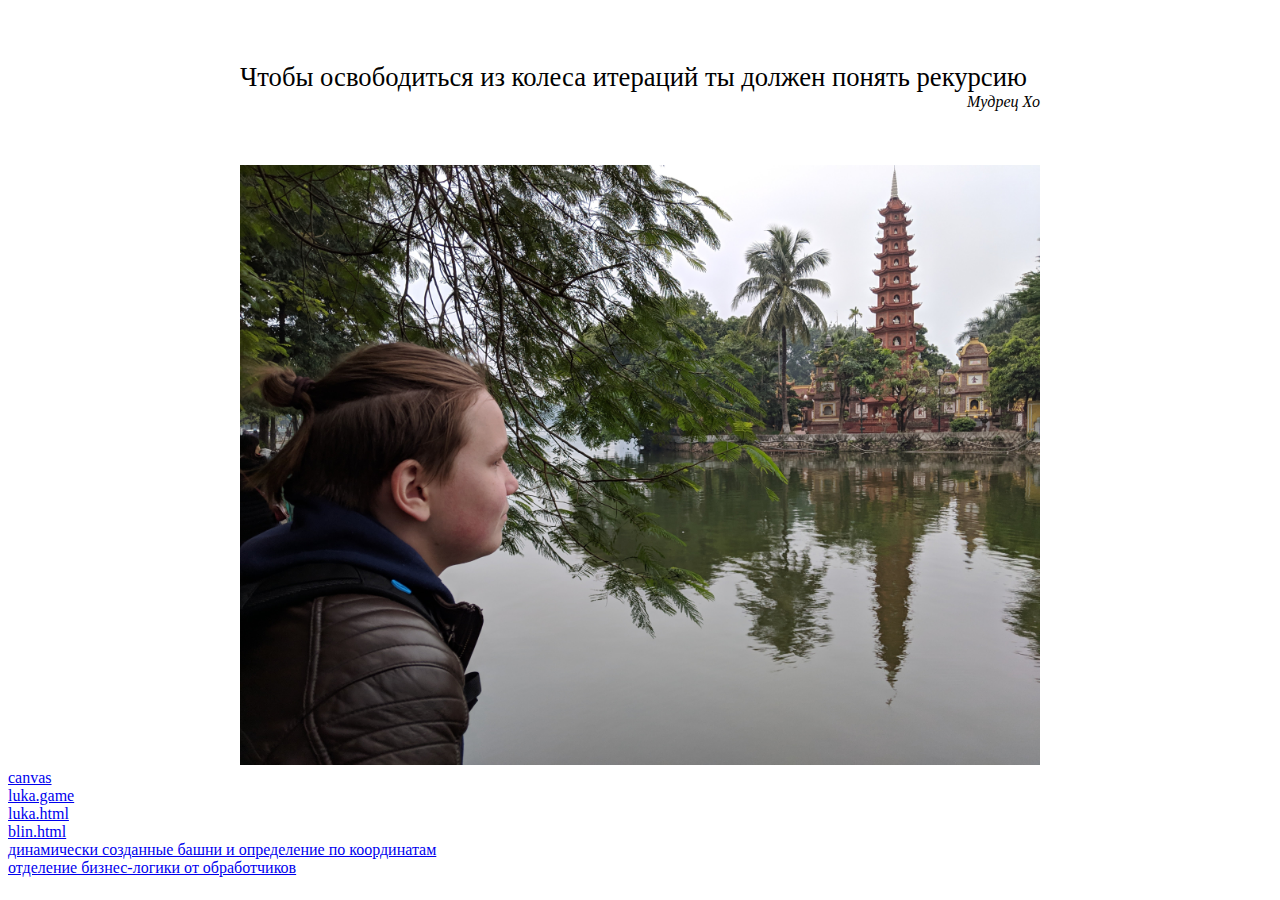
<file: index.html>
<!DOCTYPE html>
<html>
 <head>
  <title>canvas</title>
  <meta charset="utf-8">
 </head>
 <body>
<br/><br/><br/>
<center>
	<div style="width:800px;">
	<div style="width:100%; text-align:left; font-size:20pt">Чтобы освободиться из колеса итераций ты должен понять рекурсию</div>
	<div style="width:100%; text-align:right; font-style:italic;">Мудрец Хо</div>
	<div>
<br/><br/><br/>
	<img src=".\HanoiTowers.jpg" title="Ololo" width="800"/>
</center>
 <a href="./canvas.html">canvas</a><br/>
 <a href="./luka.game">luka.game<a><br/>
 <a href="./luka.html">luka.html<a><br/>
 <a href="./blin.html">blin.html<a><br/>
 <a href="./randomBoxes.html">динамически созданные башни и определение по координатам<a><br>
 <a href="./applicationLayers.html">отделение бизнес-логики от обработчиков<a><br>
 </body>
</html>
</file>
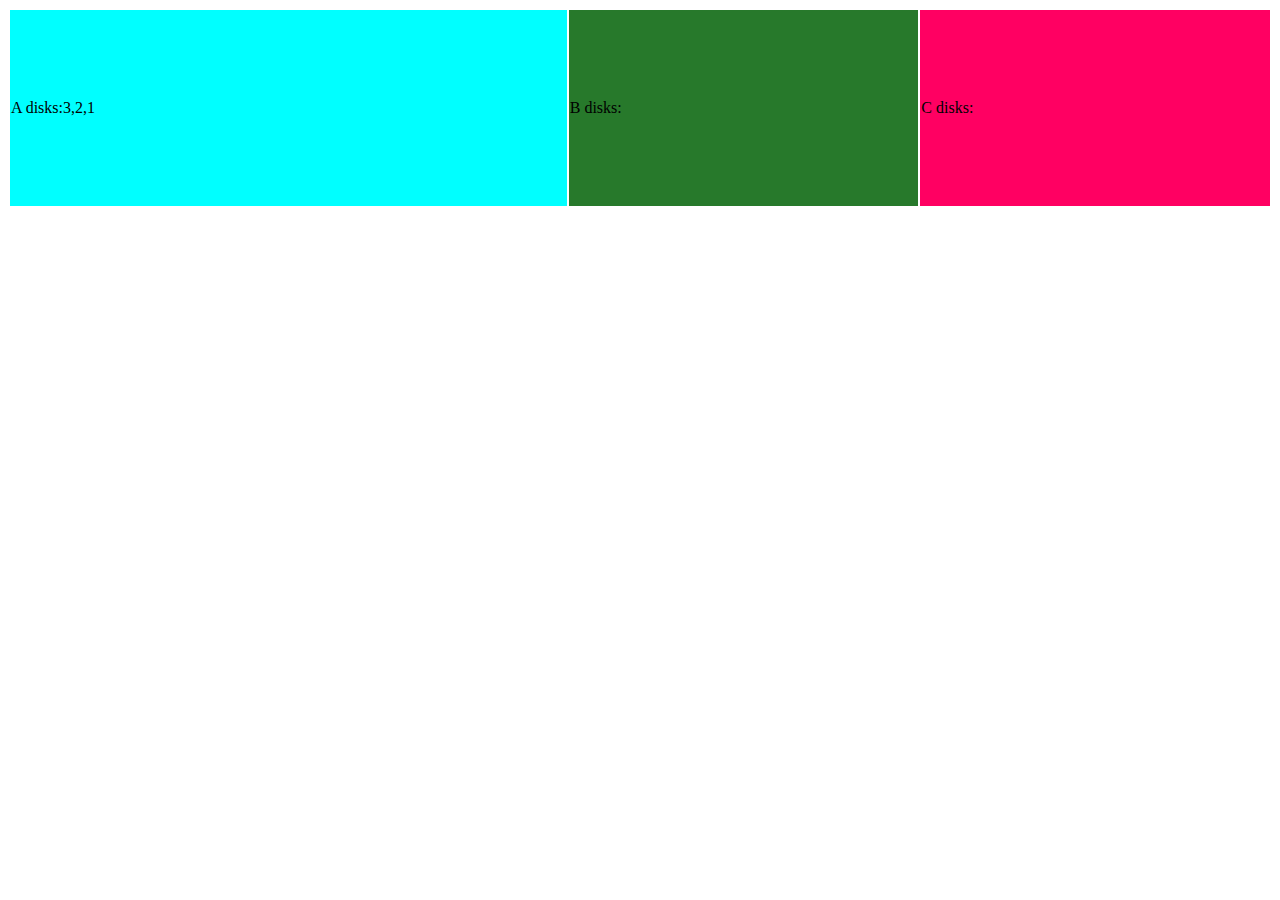
<file: igra2/index.html>
<!DOCTYPE HTML>
<html>
 <head>
  <meta charset="utf-8">
  <title>proga</title>
  <script src="proga.js" ></script>
  <style>
      #A{
        background-color: aqua;
      }
      #B{
        background-color: rgb(39, 121, 43);
      }
      #C{
        background-color: rgb(255, 0, 98);
      }
      table{
          width: 100%;
          height: 200px;
      }
  </style>
  <script>
     let towers
     
    function createTowers(){
      var td1 = document.getElementById("A");
       tower1 = new Tower(td1);
      var td2 = document.getElementById("B");
       tower2 = new Tower(td2);
      var td3 = document.getElementById("C");
       tower3 = new Tower(td3);

       towers = [tower1, tower2, tower3];

       tower1.Show(1,[3,2,1]);
       tower2.Show(2,[]);
       tower3.Show(3,[]);

    }
    function tower1click(){  
      MoveFromSelectedTower(tower1) 
    }
    function tower2click(){
      MoveFromSelectedTower(tower2)   
    }
    function tower3click(){
      MoveFromSelectedTower(tower3) 
    }

    function MoveFromSelectedTower(towerN) 
    {
  
  for(const tower of towers)
  {
    if(tower.num == towerN.num)
      continue;

    if(tower.isSelected()){
      let disk = tower.Pop()
      towerN.Push(disk)
      
      return
    }
  }

    if(!towerN.isSelected())
        towerN.Select()
    else
        towerN.Unselect();
  }  
  </script>
 </head>
 <body onload="createTowers()">
 <table><tr><td id="A" onclick="tower1click()">A</td><td id="B" onclick="tower2click()">B</td ><td id="C" onclick="tower3click()">C</td></tr> </table>
 </body>
</html>
</file>
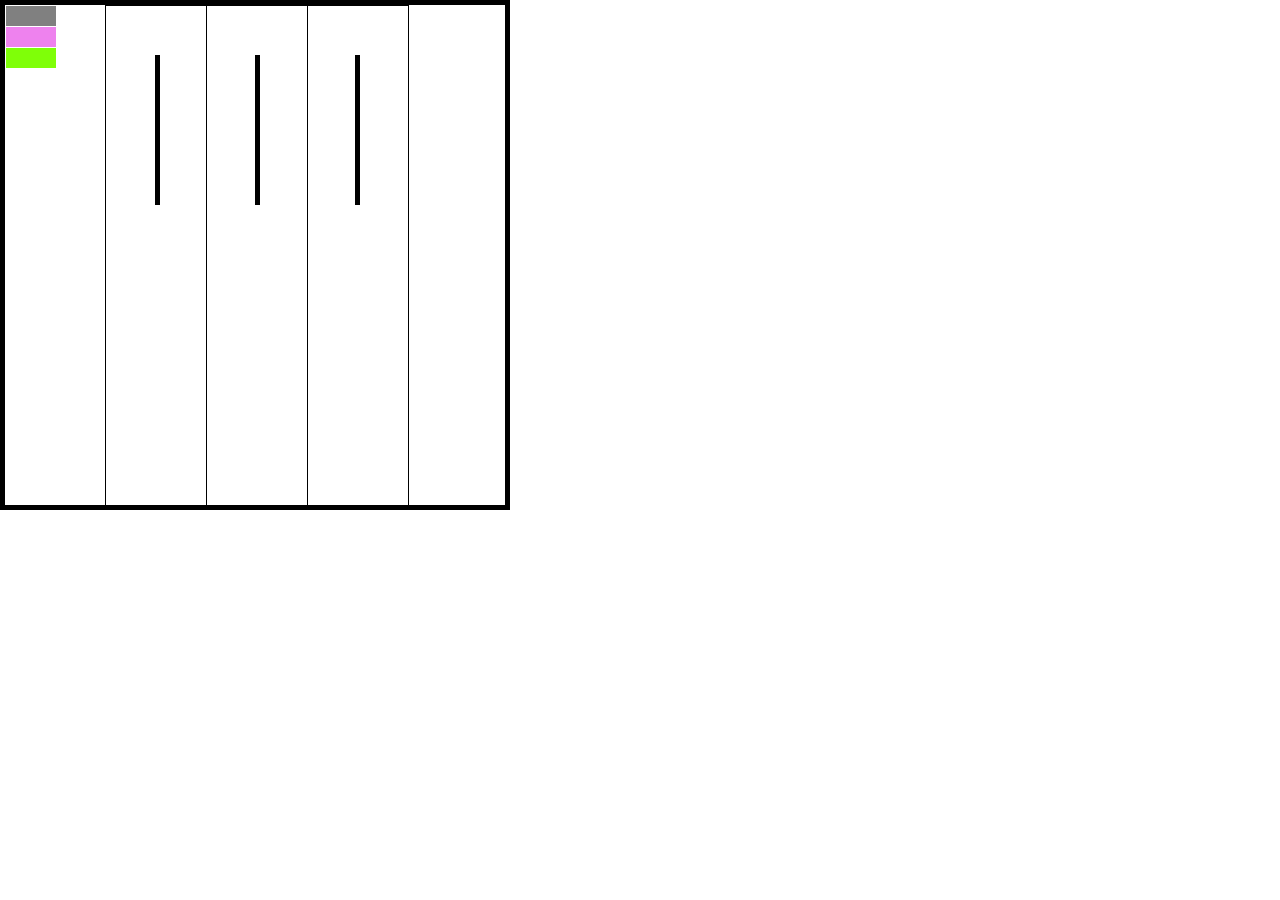
<file: luka.game/index.html>
<!DOCTYPE HTML>
<html>
 <head>
  <meta charset="utf-8">
  <title>DOM</title>
  
  <script src="js.js" ></script>
  <style >

     body{
      padding: 0px ;
      margin: 0px ;
     
    }
    
   #home{
     width: 500px;
     height: 500px;
     border:  solid black 5px  ;
     position: relative;
   }
   #ob1{
     margin: 1px;
     position:absolute;
     width: 50px;
     height: 20px;
     background-color: gray;
     z-index: 1;
      
      
   }
   #ob2{
     margin: 1px;
     position:absolute;
     top: 21px;
     width: 50px;
     height: 20px;
     background-color: violet;
     z-index: 1;
   }
   #ob3{
     margin: 1px;
     position:absolute;
     top: 42px;
     width: 50px;
     height: 20px;
     background-color: rgb(127, 255, 8);
     z-index: 1;
     
   }
   .tower{
     margin-top: 50px;
     position:absolute;
     width: 5px;
     height: 150px;
     background-color: black;
     
   }
  #tower1{
    left: 150px;
    
  }
  #tower2{
     left: 250px;
  }
  #tower3{
      left: 350px;
  }
  #liketow1{
    width: 100px;
    height: 500px;
    position:absolute;
    border:solid black 1px;
    left: 100px;
    
  }
  #liketow2{
    width: 100px;
    height: 500px;
    position:absolute;
    border:solid black 1px;
    left: 201px;
    
  }
  #liketow3{
    width: 100px;
    height: 500px;
    position:absolute;
    border:solid black 1px;
    left: 302px;
   
  }

 </style>
 </head>
 <body>
   <div id="home" >
   <div id="ob1" onclick="whatDisk(1)">&nbsp;</div>
   <div id="ob2" onclick="whatDisk(2)">&nbsp;</div>
   <div id="ob3" onclick="whatDisk(3)">&nbsp;</div>
   
   <div id="liketow1" onclick="whatTow(1)"></div>
   <div class="tower" id="tower1">&nbsp;</div>
   <div id="liketow2" onclick="whatTow(2)"></div>
   <div class="tower" id="tower2">&nbsp;</div>
   <div id="liketow3" onclick="whatTow(3)"></div>
   <div class="tower" id="tower3">&nbsp;</div>
   </div>
   
 
 </body>
</html>
</file>
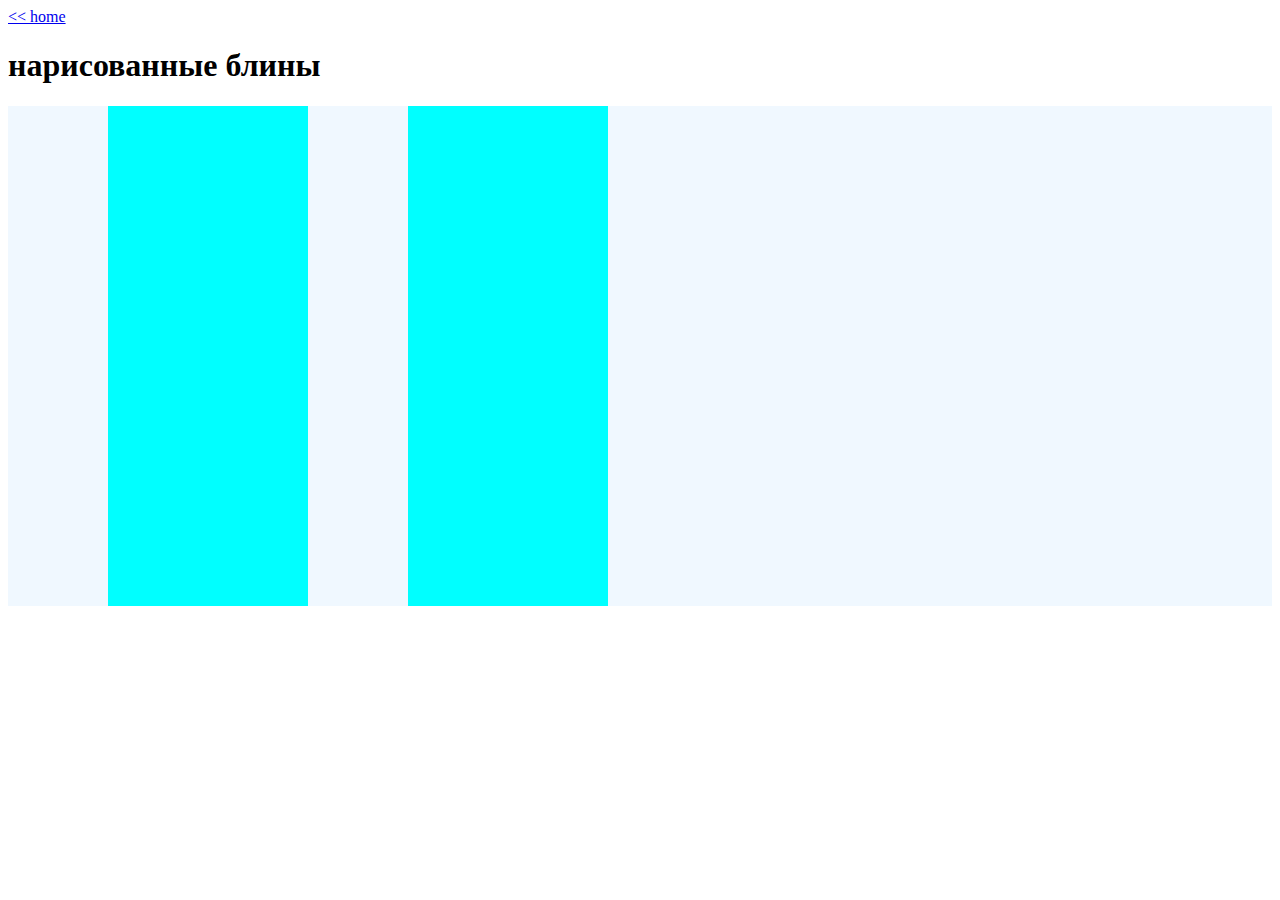
<file: applicationLayers.html>
<!DOCTYPE html>
<html>
<head>
    <title>Вызов функции из обработчика событий</title>
    <meta charset="utf-8">
    <script>
        var lastClickedTower = 0;

        function onClick(e){
            var towernumber = 0;
            switch (e.target.id) {
                case("tower1"):
                    towernumber = 1;
                    break;
                case("tower2"):
                    towernumber = 2;
                    break;
                default:
                    throw "unknown element";
            }

            takeDiskFromTheTower(lastClickedTower, towernumber);
        }

        function takeDiskFromTheTower(towerFrom, towerNum){
            alert("moving from " + towerFrom + " tp " + towerNum);
            lastClickedTower = towerNum;
        }
    </script>
</head>
<body>
<a href="./index.html">&lt;&lt;&nbsp;home</a>
<H1>нарисованные блины<H1>

    <div style="background-color: aliceblue; width:100%; height:500px; display:flex;">
        <div id="tower1" style="width: 200px; height: 100%; margin-left:100px; text-align: center; vertical-align: bottom; background: aqua;" onclick="onClick(event)">
        </div>
        <div id="tower2" style="width: 200px; height: 100%; margin-left:100px; text-align: center; vertical-align: bottom; background: aqua;" onclick="onClick(event)">
        </div>
    </div>
</body>
</html>
</file>
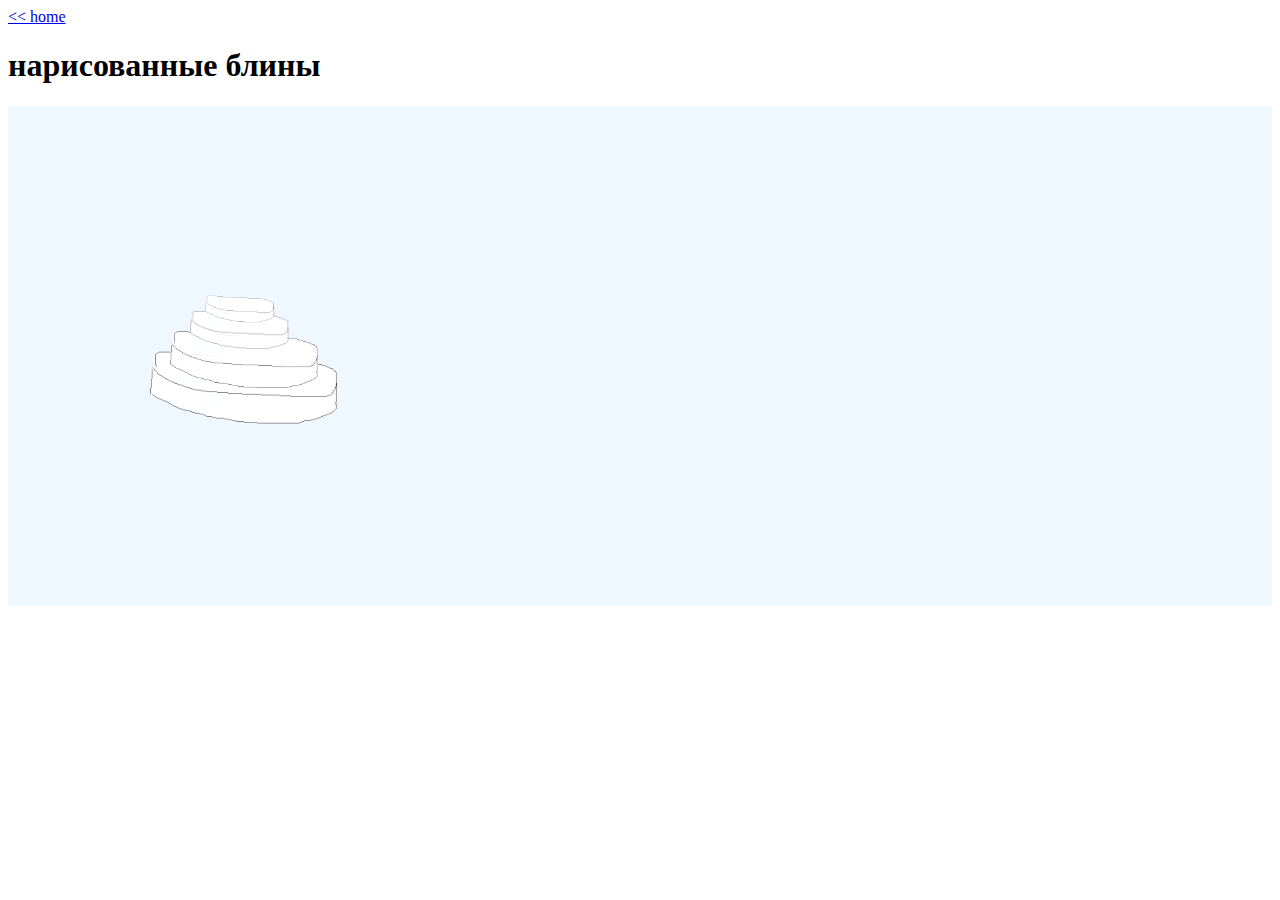
<file: blin.html>
<!DOCTYPE html>
<html>
<head>
    <title>Блин</title>
    <meta charset="utf-8">
</head>
<body>
<a href="./index.html">&lt;&lt;&nbsp;home</a>
<H1>нарисованные блины<H1>

    <div style="background-color: aliceblue; width:100%; height:500px; display:flex;">
        <div id="tower1" style="width: 200px; height: 100%; margin-left:100px; text-align: center; vertical-align: bottom; z-index:1000">
            <img src="images/blin1_t.png" width="70px" style="position:absolute; top:295px; left:205px; z-index:-1000; margin-left: auto; margin-right: auto;"/>
            <img src="images/blin1_t.png" width="100px" style="position:absolute; top:310px; left:190px; z-index:-2000;" />
            <img src="images/blin1_t.png" width="150px" style="position:absolute; top:330px; left:170px; z-index:-3000;" />
            <img src="images/blin1_t.png" width="190px" style="position:absolute; top:350px; left:150px; z-index:-4000;" />
        </div>
    </div>
</body>
</html>
</file>
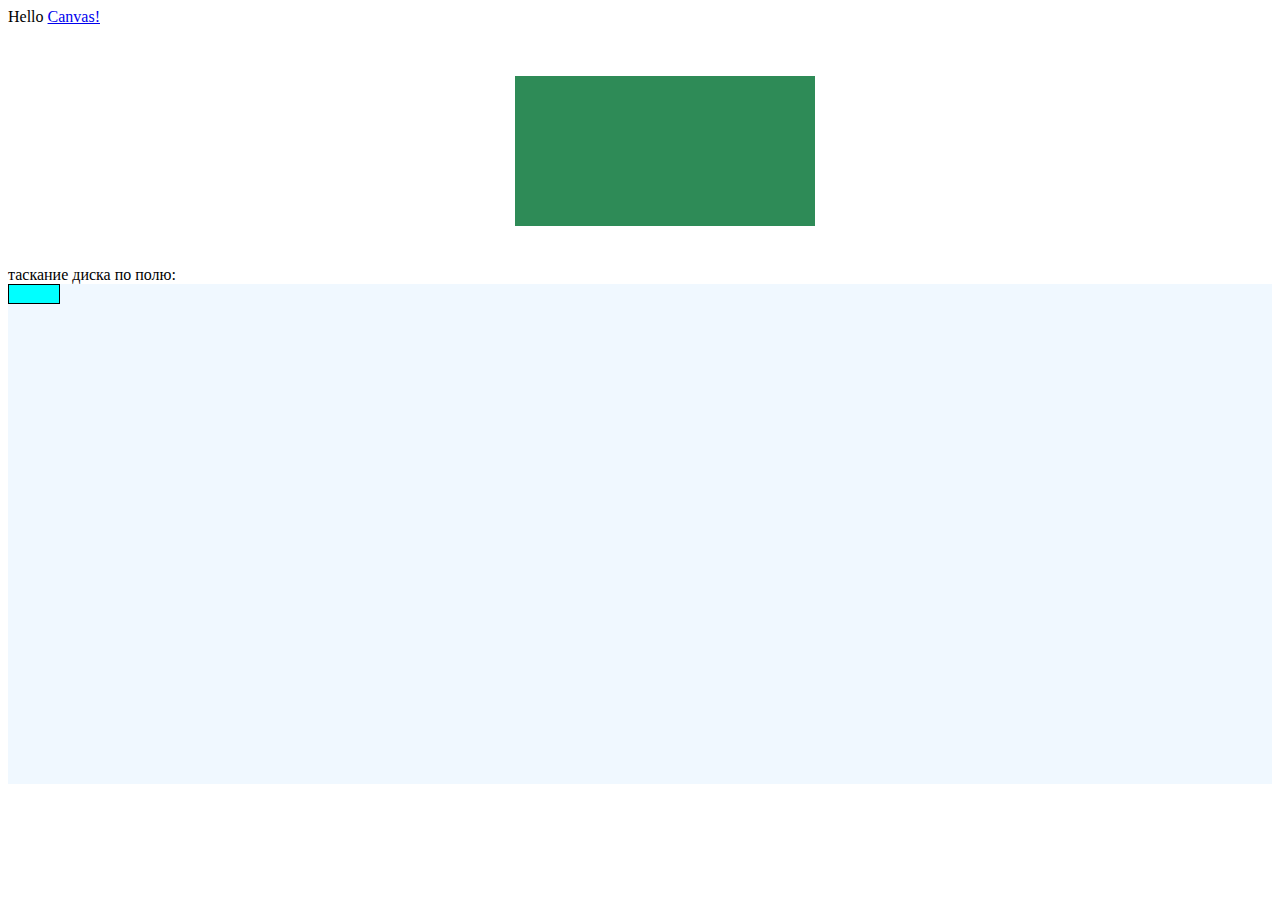
<file: canvas.html>
<!DOCTYPE html>
<html>
 <head>
  <title>canvas</title>
  <meta charset="utf-8">
  <script> 
   function drawTower() {
    var drawingCanvas = document.getElementById('tower');
    if(drawingCanvas && drawingCanvas.getContext) {
     var context = drawingCanvas.getContext('2d');
     // Рисуем окружность 
     context.strokeStyle = "#000";
     context.fillStyle = "#fc0";
     context.beginPath();
     context.arc(100,100,50,0,Math.PI*2,true);
     context.closePath();
     context.stroke();
     context.fill();
     // Рисуем левый глаз 
     context.fillStyle = "#fff";
     context.beginPath();
     context.arc(84,90,8,0,Math.PI*2,true);
     context.closePath();
     context.stroke();
     context.fill();
     // Рисуем правый глаз 
     context.beginPath();
     context.arc(116,90,8,0,Math.PI*2,true);
     context.closePath();
     context.stroke();
     context.fill();
     // Рисуем рот
     context.beginPath();
     context.moveTo(70,115);
     context.quadraticCurveTo(100,130,130,115);
     context.quadraticCurveTo(100,150,70,115); 
     context.closePath();
     context.stroke();
     context.fill();
    }else alert("no context");
   }
  </script>
  <script>
   //глобальная переменная чтобы помнить состояние - тащим мы сейчас диск или нет
   var carryDisk = false;

   //по нажатию мышью на диск - состояние менятся, потом сюда прилепливание диска на пенек добавим
   //этот обработчик привязан только к диску
   function mouseDown(){
    carryDisk = !carryDisk;
    console.log("mouse down");
   } 
   function mouseUp(event){
     carryDisk=!carryDisk
    }


   //при движении мышью по полю - если тащим диск, то его надо подвинуть вслед за мышью
   function mouseMove(e){
    if(!carryDisk)
      return;
  
    var disk1 =document.getElementById("disk1");
    disk1.style.position = "absolute";
    disk1.style.left = e.clientX + 'px';
    disk1.style.top = e.clientY + 'px';

     console.log("mouse move");
   }
  </script>
 </head>
 <body>
 Hello <a href="#" onclick="drawTower();">Canvas!</a>
 <div style="padding-top:50px; padding-left:50px; text-align: center;">
    <canvas id="tower" style="background-color:seagreen;">canvas</canvas>
</div>
<br/><br/>таскание диска по полю:

 <div style="background-color: aliceblue; width:100%; height:500px;" onmousemove="mouseMove(event)">
  <div id="disk1" style="background-color: aqua; width: 50px; border:solid 1px black;" onmousedown="mouseDown();"  onmouseup="mouseUp();">&nbsp;</div>

 </div>
 </body>
</html>
</file>
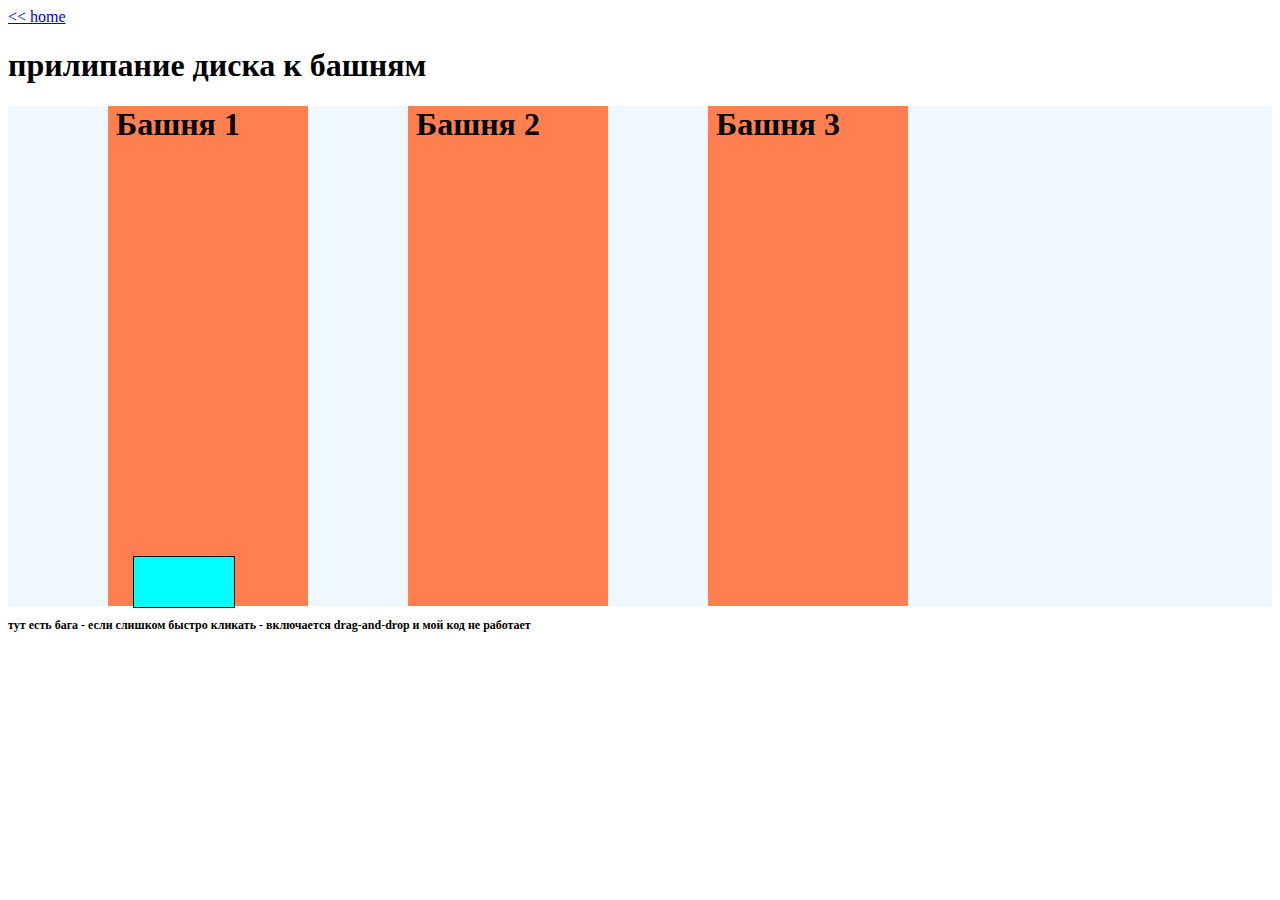
<file: luka.html>
<!DOCTYPE html>
<html>
<head>
    <title>canvas</title>
    <meta charset="utf-8">
    <script>
        //глобальная переменная чтобы помнить состояние - тащим мы сейчас диск или нет
        var carryDisk = false;
        //глобальная переменная помнит куда прилипать, в начале -1
        var stickToTower = 1;

        //по нажатию мышью на диск - состояние менятся, потом сюда прилепливание диска на пенек добавим
        //этот обработчик привязан только к диску
        function mouseDown(){
            carryDisk = !carryDisk;
            console.log("mouse down");
        }
        function mouseUp(event){
            console.log("stick to tower:" + stickToTower);
            if(carryDisk) {
                stickDiskToTheTower(stickToTower);
            }
            carryDisk=!carryDisk
        }


        //при движении мышью по полю - если тащим диск, то его надо подвинуть вслед за мышью
        function mouseMove(e){
            if(!carryDisk)
                return;

            var disk1 =document.getElementById("disk1");
            disk1.style.left = e.clientX + 'px';
            disk1.style.top = e.clientY + 'px';

            console.log("mouse move");
        }

        function towerHover(towerNum){
            console.log("tower hover" + towerNum);
            stickToTower = towerNum;
        }

        function towerOut(){
            console.log("tower out");
            stickToTower = 1;
        }

        function stickDiskToTheTower(stickToTower){
            var tower = document.getElementById("tower" + stickToTower);
            var disk1 =document.getElementById("disk1");

            disk1.style.left = (tower.getBoundingClientRect().left + 25) + "px";
            disk1.style.top = (tower.getBoundingClientRect().top + 450) + "px";
        }
    </script>
</head>
<body onload="stickDiskToTheTower(1)">
<a href="./index.html">&lt;&lt;&nbsp;home</a>
<H1>прилипание диска к башням<H1>

<div id="disk1" style="background-color: aqua; height:50px; width: 100px; border:solid 1px black; position: absolute;" onmousedown="mouseDown();"  onmouseup="mouseUp();">&nbsp;</div>
<div style="background-color: aliceblue; width:100%; height:500px; display:flex;" onmousemove="mouseMove(event)" onmouseenter="towerOut()">
    <div id="tower1" style="background-color: coral; width: 200px; height: 100%; margin-left:100px;" onmouseenter="towerHover(1)" >&nbsp;Башня 1

    </div>
    <div id="tower2" style="background-color: coral; width: 200px; height: 100%; margin-left:100px;" onmouseenter="towerHover(2)" >&nbsp;Башня 2</div>
    <div id="tower3" style="background-color: coral; width: 200px; height: 100%; margin-left:100px;" onmouseenter="towerHover(3)" >&nbsp;Башня 3</div>

</div>
<p style="font-size: 12px;">
    тут есть бага - если слишком быстро кликать - включается drag-and-drop и мой код не работает
</p>
</body>
</html>
</file>
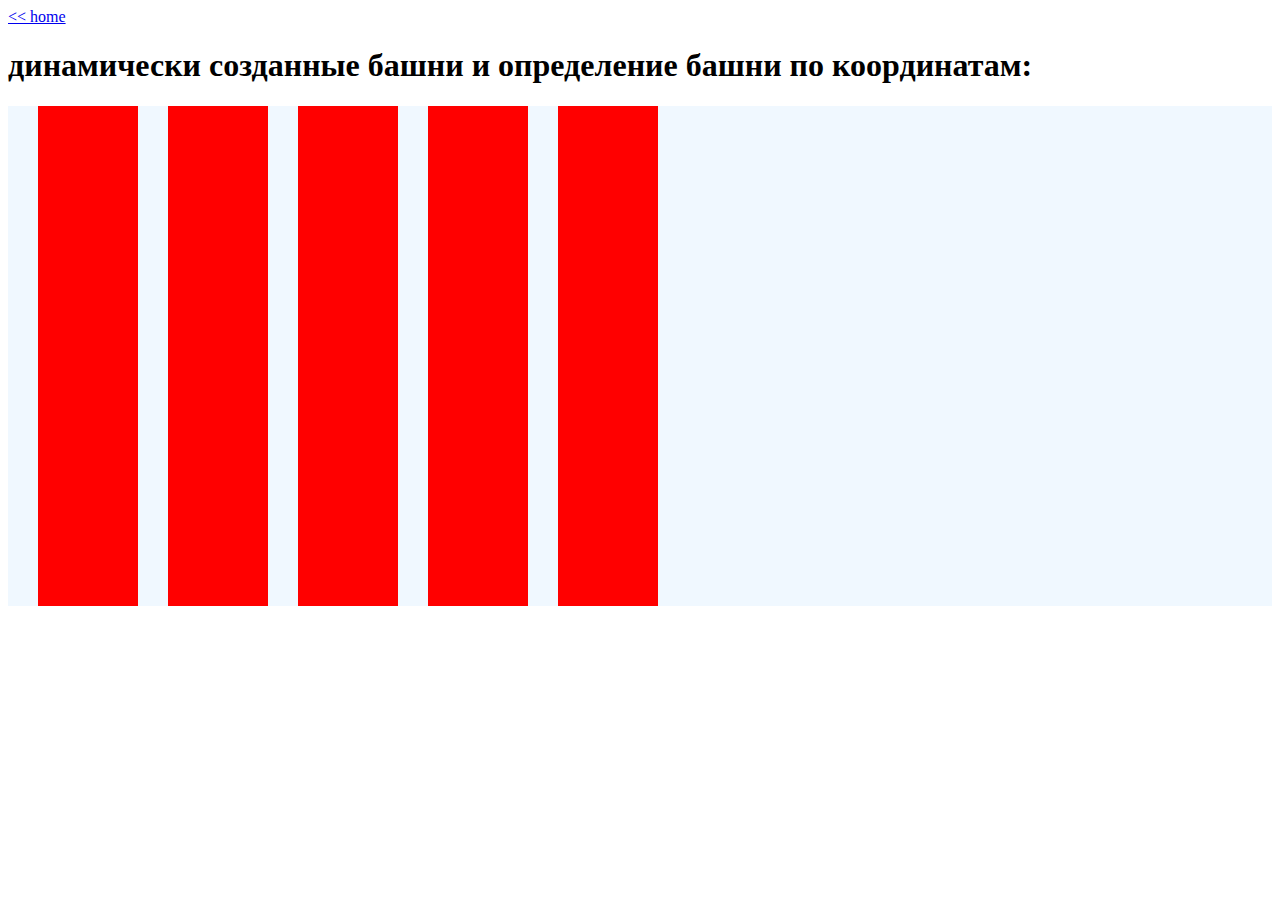
<file: randomBoxes.html>
<!DOCTYPE html>
<html>
<head>
    <title>Блин</title>
    <meta charset="utf-8">
<script>
  //global variables
  var towerIndicator;
  var towerLefts = [];
  var towerRights = [];
  function bodyOnLoad(){
      var playField = document.getElementById("playField");

      var i = playField.style.left;
      var j = playField.clientWidth;
      var k = playField.clientTop;
      var y = playField.clientHeight;
      var d = playField.offsetTop;

      for (let i = 0; i < 5; i++) {
          var newTower = document.createElement('div');
          newTower.id = 'tower' + i;

          newTower.style.backgroundColor = "red";
          newTower.style.width = "100px";
          newTower.style.marginLeft = "30px";

          playField.appendChild(newTower);

          towerLefts.push(newTower.offsetLeft);
          towerRights.push(newTower.offsetLeft+newTower.clientWidth);
      }

      towerIndicator = document.getElementById("towerIndicator");
      towerIndicator.innerText = "";
  }

  function mouseMove(e){
      console.log("mouseMove:" + e.clientX + " " + e.clientY + "");

      for(let i=0; i!=towerLefts.length; i++)
          if( (e.clientX >= towerLefts[i]) && (e.clientX <= towerRights[i]))
          {
              towerIndicator.innerText = "tower " + i;
              return;
          }

      towerIndicator.innerText = "";
  }
</script>
</head>
<body onload="bodyOnLoad()">
<a href="./index.html">&lt;&lt;&nbsp;home</a>
<H1>динамически созданные башни и определение башни по координатам: <span id="towerIndicator" style="background-color:red">333</span><H1>

    <div id="playField" style="background-color: aliceblue; width:100%; height:500px; display:flex;" onmousemove="mouseMove(event)">
    </div>
</body>
</html>
</file>
